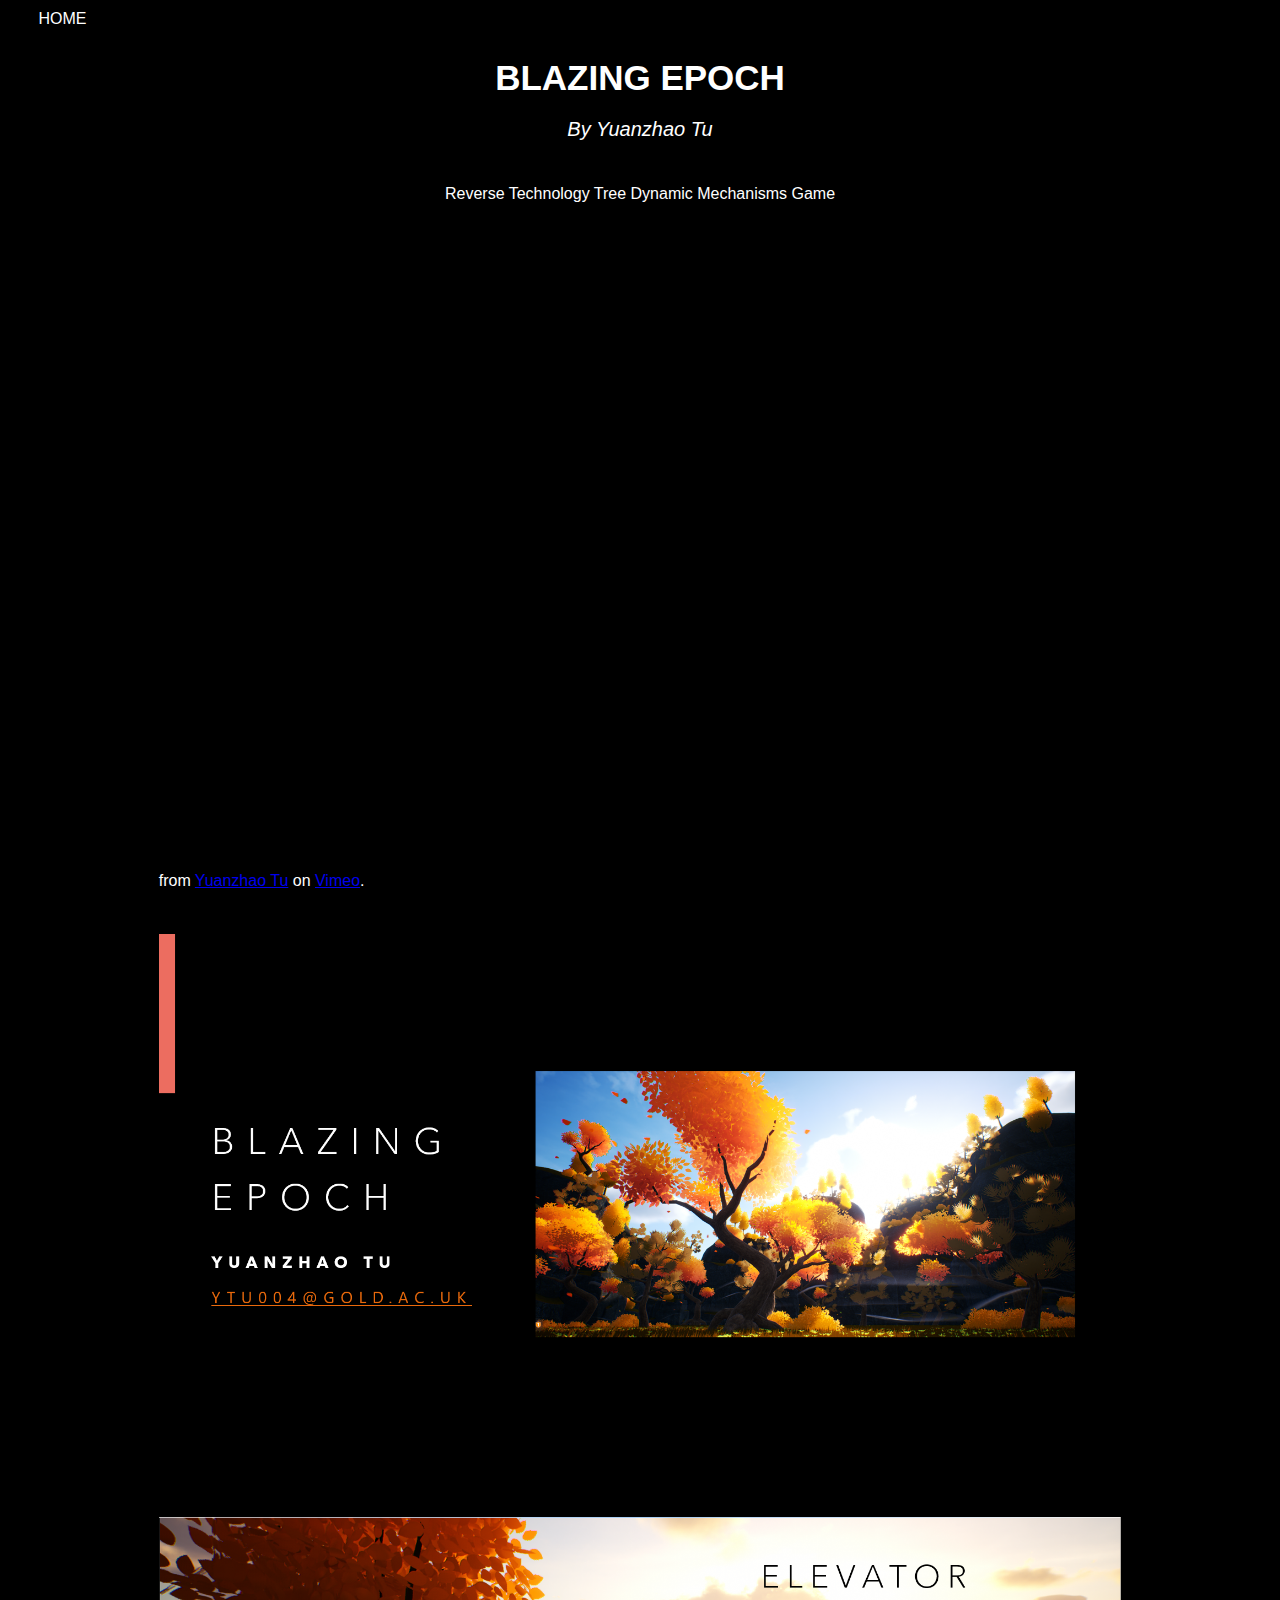
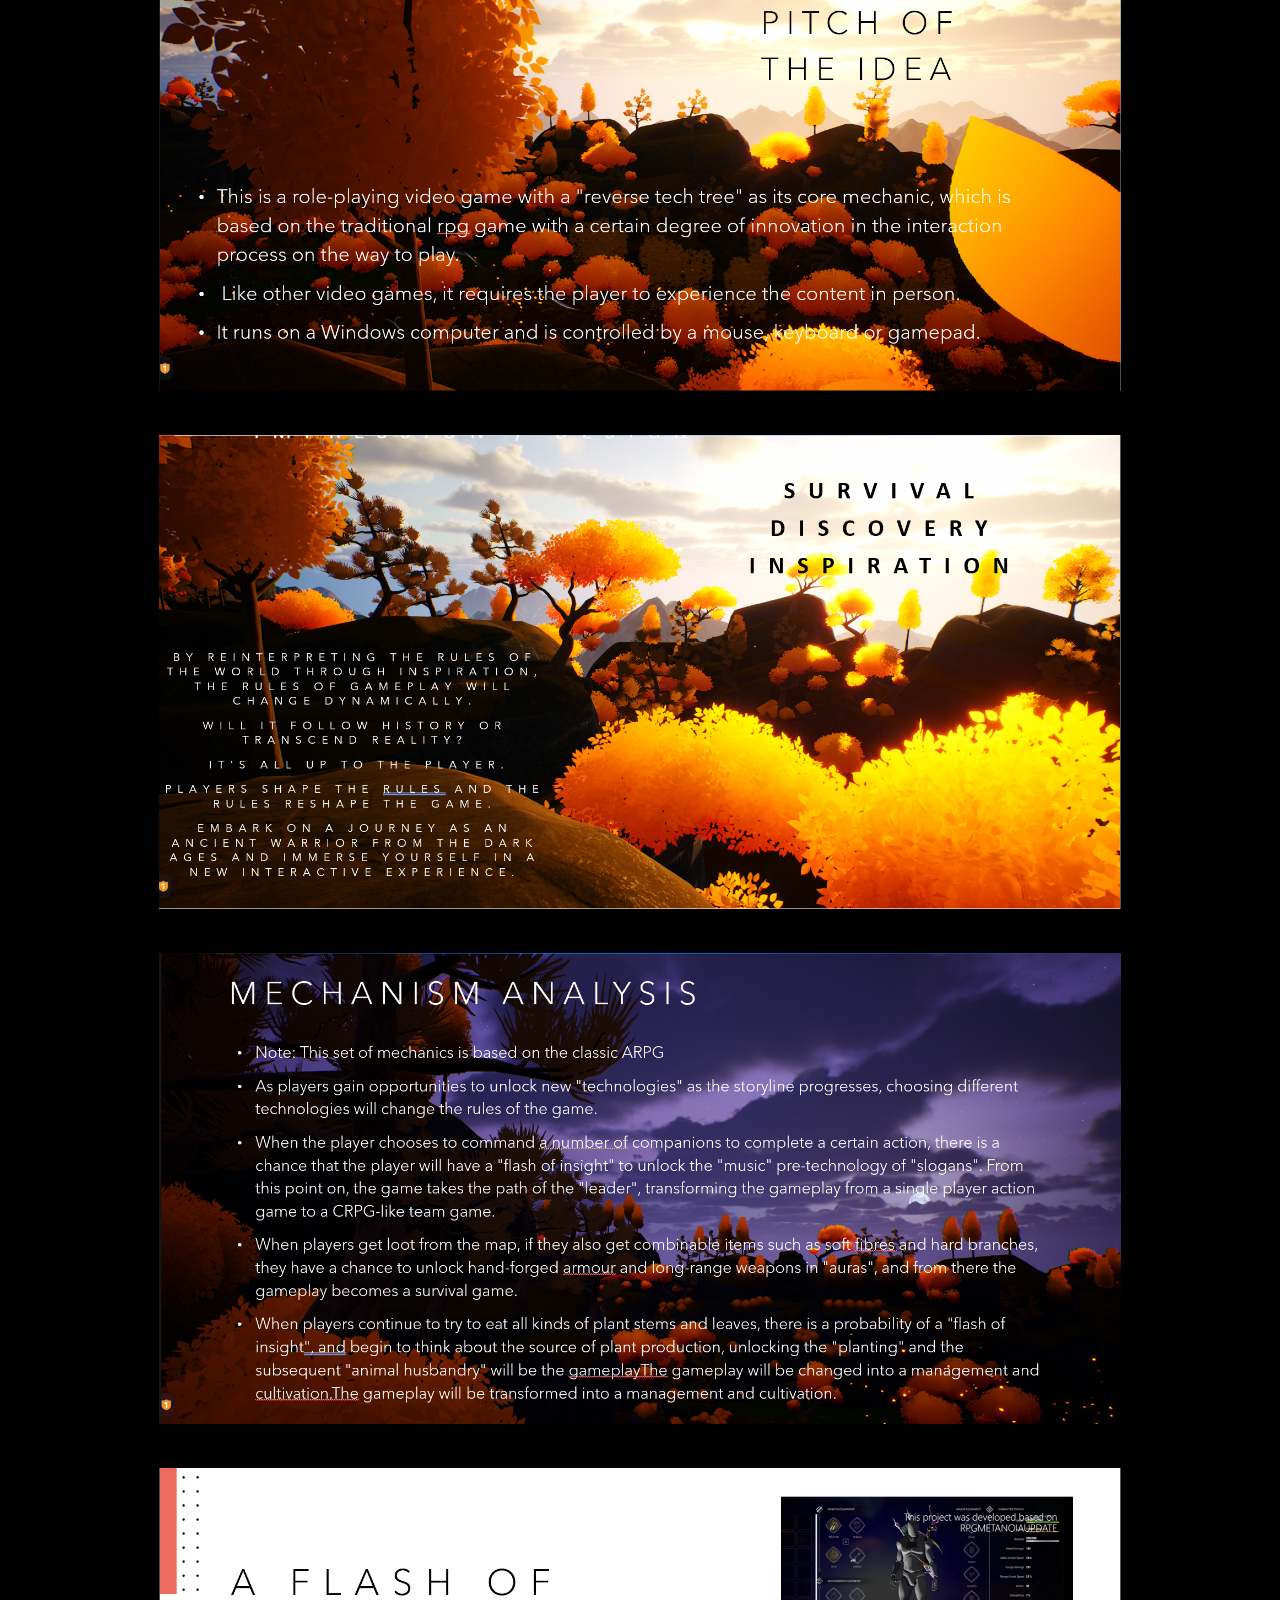
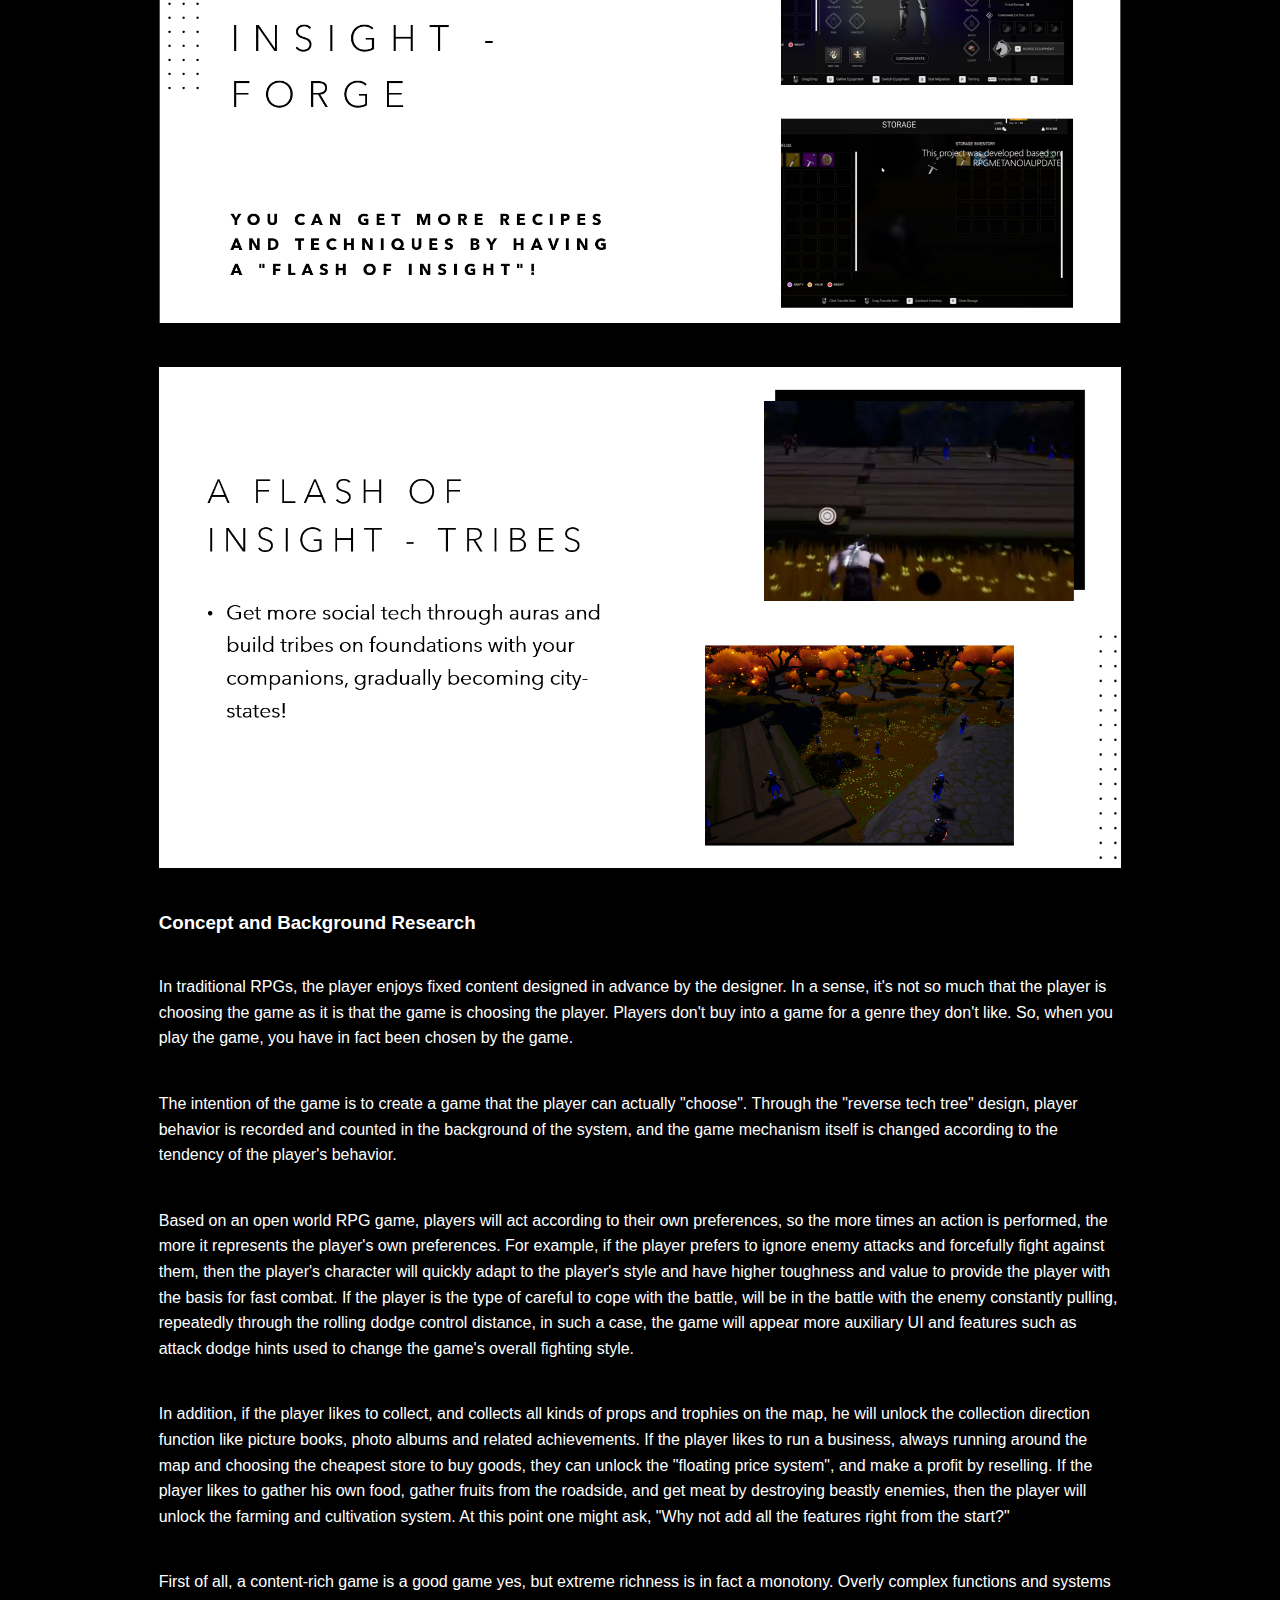
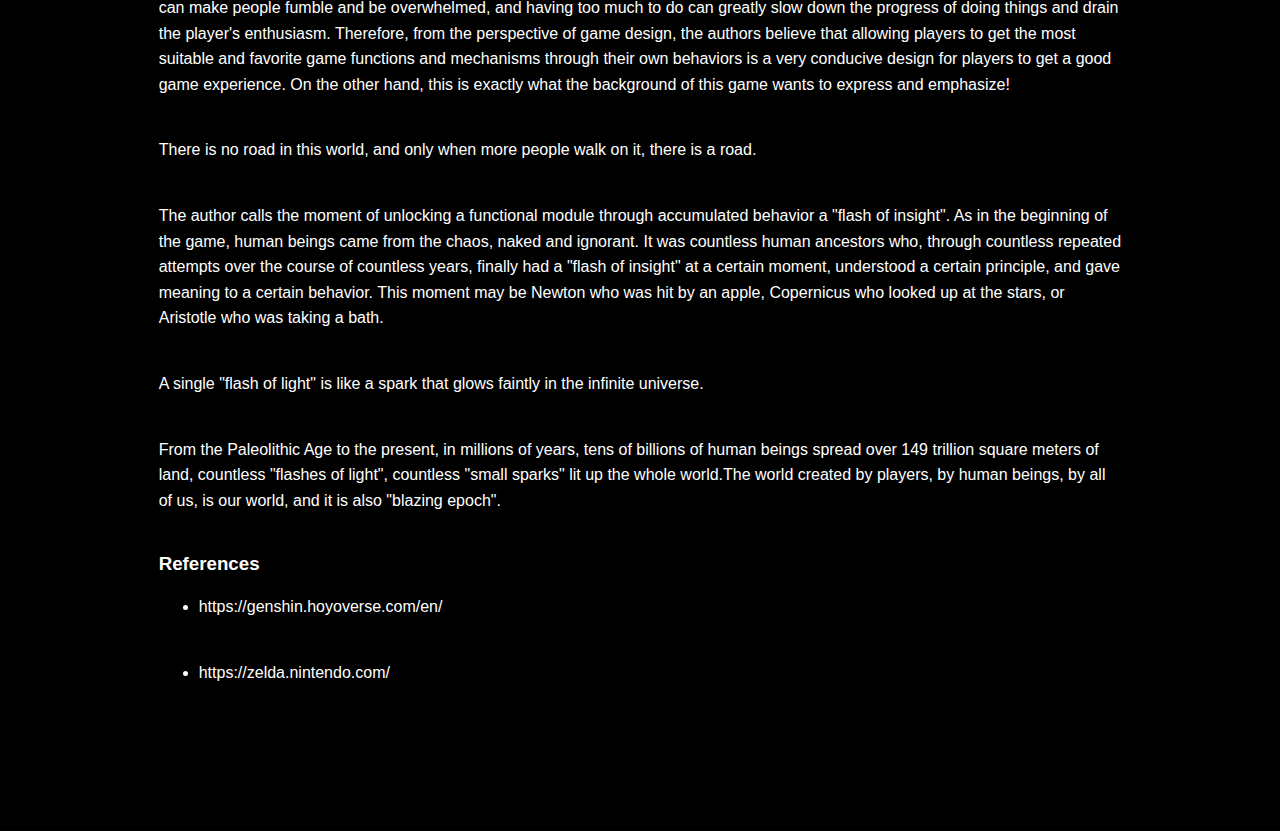
<file: documentation/index.html>
<!DOCTYPE html>
<html>
    <head>
        <meta charset="UTF-8">

       
        <meta name="viewport" content="width=device-width, initial-scale=1" />

        <title> Portfolio </title>

       
        <link rel="stylesheet" href="../css/style2.css">

    </head>
    <body>
        
        <nav>
            <a href="../">HOME</a>
        </nav>
        <header class="documentation-header">
            <section class="center-text">
                <h1>BLAZING EPOCH</h1>
                <h2>By Yuanzhao Tu</h6>
                <p>Reverse Technology Tree Dynamic Mechanisms Game</p> 
            </section>
        </header>

        <main class="documentation-page">
            <section>
                <div style="padding:56.25% 0 0 0;position:relative;"><iframe src="https://player.vimeo.com/video/861837868?badge=0&amp;autopause=0&amp;player_id=0&amp;app_id=58479" frameborder="0" allow="autoplay; fullscreen; picture-in-picture" style="position:absolute;top:0;left:0;width:100%;height:100%;" title="逐火时代"></iframe></div>
                <script src="https://player.vimeo.com/api/player.js"></script>
                
<p>from <a href="https://vimeo.com/user192623721">Yuanzhao Tu</a> on <a href="https://vimeo.com">Vimeo</a>.</p>
            </section>
            <section>
                <img src="../images/1.png"/>
                <p></p>
                <img src="../images/2.png"/>
                <p></p>
                <img src="../images/3.png"/>
                <p></p>
                <img src="../images/4.png"/>
                <p></p>
                <img src="../images/5.png"/>
                <p></p>
                <img src="../images/6.png"/>
                <p></p>

            </section>
            <section>
                <h3>Concept and Background Research</h3>
                
                <p>In traditional RPGs, the player enjoys fixed content designed in advance by the designer. In a sense, it's not so much that the player is choosing the game as it is that the game is choosing the player. Players don't buy into a game for a genre they don't like. So, when you play the game, you have in fact been chosen by the game.
                    </p>
                <p>The intention of the game is to create a game that the player can actually "choose". Through the "reverse tech tree" design, player behavior is recorded and counted in the background of the system, and the game mechanism itself is changed according to the tendency of the player's behavior.

                    </p>

                    <p>Based on an open world RPG game, players will act according to their own preferences, so the more times an action is performed, the more it represents the player's own preferences. For example, if the player prefers to ignore enemy attacks and forcefully fight against them, then the player's character will quickly adapt to the player's style and have higher toughness and value to provide the player with the basis for fast combat. If the player is the type of careful to cope with the battle, will be in the battle with the enemy constantly pulling, repeatedly through the rolling dodge control distance, in such a case, the game will appear more auxiliary UI and features such as attack dodge hints used to change the game's overall fighting style.

                        </p>

                        <p>In addition, if the player likes to collect, and collects all kinds of props and trophies on the map, he will unlock the collection direction function like picture books, photo albums and related achievements.
                            If the player likes to run a business, always running around the map and choosing the cheapest store to buy goods, they can unlock the "floating price system", and make a profit by reselling.
                            If the player likes to gather his own food, gather fruits from the roadside, and get meat by destroying beastly enemies, then the player will unlock the farming and cultivation system.
                            At this point one might ask, "Why not add all the features right from the start?"
                            
                            
                        </p>
                        
                        <p>First of all, a content-rich game is a good game yes, but extreme richness is in fact a monotony.
                            Overly complex functions and systems can make people fumble and be overwhelmed, and having too much to do can greatly slow down the progress of doing things and drain the player's enthusiasm.
                            Therefore, from the perspective of game design, the authors believe that allowing players to get the most suitable and favorite game functions and mechanisms through their own behaviors is a very conducive design for players to get a good game experience.
                            On the other hand, this is exactly what the background of this game wants to express and emphasize!
                        
                        </p>

                        <p>There is no road in this world, and only when more people walk on it, there is a road.

                        
                        </p>
                        <p>The author calls the moment of unlocking a functional module through accumulated behavior a "flash of insight". As in the beginning of the game, human beings came from the chaos, naked and ignorant. It was countless human ancestors who, through countless repeated attempts over the course of countless years, finally had a "flash of insight" at a certain moment, understood a certain principle, and gave meaning to a certain behavior. This moment may be Newton who was hit by an apple, Copernicus who looked up at the stars, or Aristotle who was taking a bath.
                        
                        </p>
                        <p>A single "flash of light" is like a spark that glows faintly in the infinite universe. 

                        </p>
                        <p>From the Paleolithic Age to the present, in millions of years, tens of billions of human beings spread over 149 trillion square meters of land, countless "flashes of light", countless "small sparks" lit up the whole world.The world created by players, by human beings, by all of us, is our world, and it is also "blazing epoch".

                        </p>
                        
                       

                
                
                
                
          
            </section>
            <section>
                <h3>References</h3>
                <ul>
                    <li>https://genshin.hoyoverse.com/en/   
                        </li>
                        <p>
                        </p>
                        <li>https://zelda.nintendo.com/   
                        </li>

                   
                </ul>
            </section>
        </main>

        <footer>
           
         </footer>
    </body>
</html>
</file>
<file: css/style2.css>
#sketch-container {
    position: fixed;
    top: 0;
    left: 0;
    z-index: -1;
  }

body{
    font-family: Verdana, sans-serif;
    margin: 0;
    color: white;
    background-color: black;

}

header h1{
    font-size: 35px;
    margin:20px 0;
    color: white;

}
header h2{
    font-size: 20px;
    margin: 0px 0px 40px 0px;
    font-weight: normal;
    font-style: italic;
    color: white;

}

main.documentation-page h3{
    margin-top: 40px;
}

li{
    font-family: Helvetica, sans-serif;
    font-size: 16px;
    line-height: 1.6em;
}
p{
    font-size: 16px;
    line-height: 1.6em;
    margin: 2.5em 0;
    font-family: Helvetica, sans-serif;
}

main,
header{
    width:100%;
    max-width:1400px; 
    box-sizing: border-box;
    margin: 0 auto;
    padding: 30px 3%;
}

header.documentation-header{
    padding: 0 3%;
}

.documentation-header section,
main.documentation-page section{
    margin: 10px 10%;
}

footer{
    width:100%;
    min-height:100px;
}


nav{
    padding:10px 3%;
}

nav a{
    color: rgb(255, 255, 255);
    text-decoration: none;
}
nav a:hover{
    color: grey;
}

.center-text{
    text-align: center;
}

img{
    width: 100%;
}


.responsive-video{
    position: relative;
    width: 100%; 
    height: 0;
    padding-top: 57%; 
}
.responsive-video iframe{
    position: absolute;
    top:0;
    left:0;
    height: 100%;
    width: 100%;
}


.flex-container{
    display: flex; 
    flex-direction: row; 
    flex-wrap: wrap;
}


#particles-container {
    position: fixed;
    top: 0;
    left: 0;
    width: 100%;
    height: 100%;
    z-index: -1;
  }
  
  #particles-canvas {
    width: 100%;
    height: 100%;
  }
</file>
